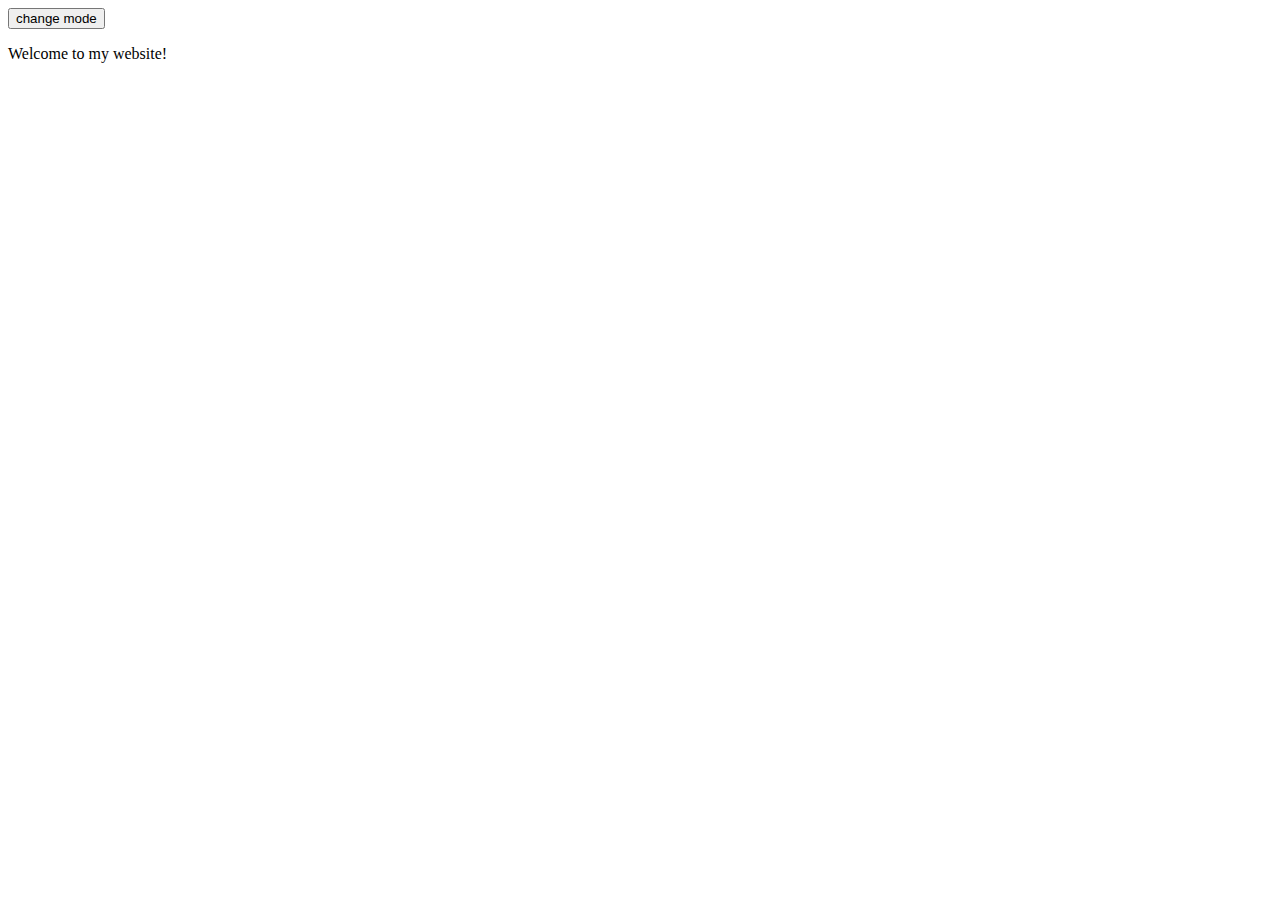
<file: index.html>
<!DOCTYPE html>
<html lang="en">
<head>
    <meta charset="UTF-8">
    <meta name="viewport" content="width=device-width, initial-scale=1.0">
    <link rel="stylesheet" href="style.css">
    <title>Document</title>
</head>
<body>
    <!-- <h1 id="heading">DOM demo</h1>
    <h2 class="heading-class">dom demo class</h2>
    <h2 class="heading-class">dom demo class one more</h2> -->
    <!-- <h2>hello javascript!</h2>
    <div class="box">first div</div>
    <div class="box">second div</div>
    <div class="box">third div</div> -->
    <!-- <p>1st para</p>
    <p>2nd para</p> -->
    <!--<div id="box" name="JSDiv">this is a div</div>
    <p class="para">this is a simple line</p> -->
    <!-- <p class="para">this is a para</p> -->
    <!-- <button id="btn1" onclick="console.log('inline click')">click me!</button>
    <button ondblclick="console.log('button was clicked');alert('hello')">click me 2 times!</button>
    <div>this is a box</div> -->
    <button id="mode">change mode</button>
    <p>Welcome to my website!</p>
    <script src="first.js"></script> 
</body>
</html>
</file>
<file: style.css>
/* .box{
    height: 100px;
    width: 100px;
    border: 1px solid black;
    margin: 5px;
    text-align: center;
    background-color: antiquewhite;
} */
/* #box{
    height: 100px;
    width: 100px;
    border: 1px solid black;
    margin: 5px;
    text-align: center;
    background-color: antiquewhite;
} */
/* .para{
    color: aqua;
}
.newClass{
    background-color: black;
} */
div{
    height: 100px;
    width: 100px;
    color:white;
    background-color: antiquewhite;
    border: 1px solid black;
}
.dark{
    background-color: black;
    color: white;
}
.light{
    background-color: white;
    color: black;
}
</file>
